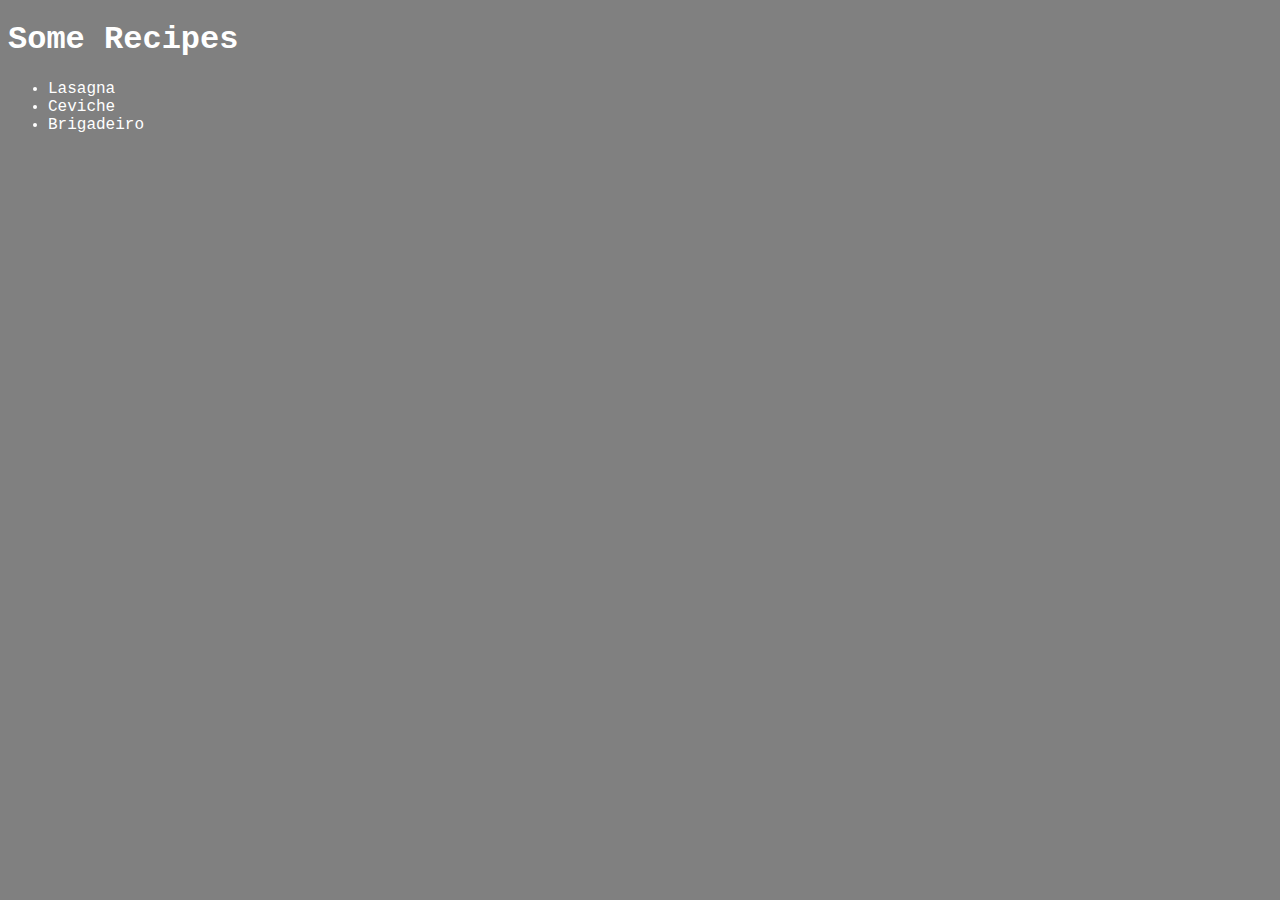
<file: index.html>
<!DOCTYPE html>
<html lang="en">
  <head>
    <title>Recipes</title>
    <meta charset="UTF-8">
    <meta name="viewport" content="width=device-width, initial-scale=1">
    <link href="css/style.css" rel="stylesheet">
  </head>
  <body>
    <h1>Some Recipes</h1>
    <ul>
      <li><a href="./recipes/lasagna.html">Lasagna</a></li>
      <li><a href="./recipes/ceviche.html">Ceviche</a></li>
      <li><a href="./recipes/brigadeiro.html">Brigadeiro</a></li>
    </ul>
  </body>
</html>
</file>
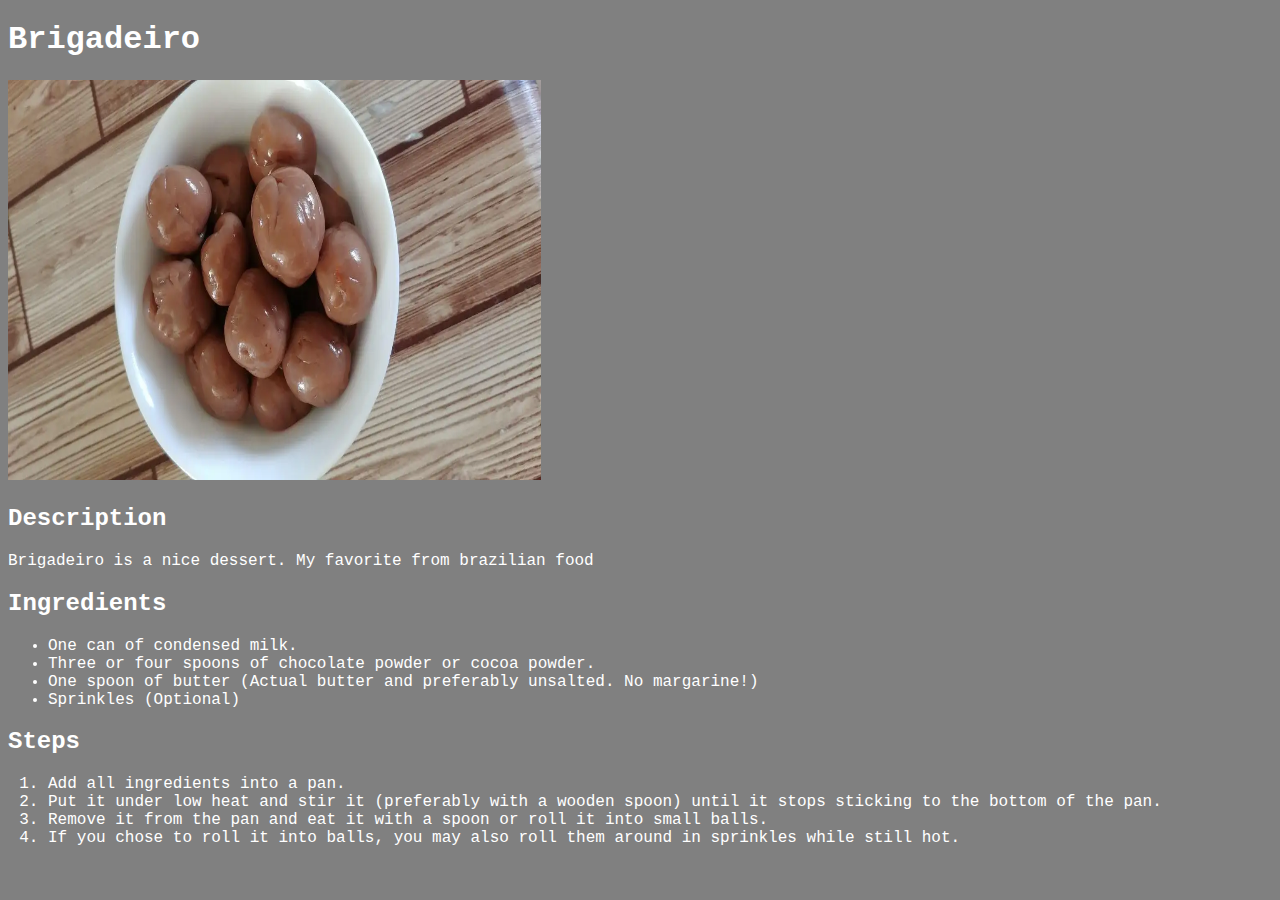
<file: recipes/brigadeiro.html>
<!DOCTYPE html>
<html lang="en">
  <head>
    <title>Brigadeiro</title>
    <meta charset="UTF-8">
    <meta name="viewport" content="width=device-width, initial-scale=1">
    <link href="../css/style.css" rel="stylesheet">
  </head>
  <body>
    <h1>Brigadeiro</h1>
    <img src="./../images/brigadeiro.webp" alt="Image of brigadeiro" width="533" height="400">
    <h2>Description</h2>
    <p>Brigadeiro is a nice dessert. My favorite from brazilian food</p>
    <h2>Ingredients</h2>
    <ul>
      <li>One can of condensed milk.</li>
      <li>Three or four spoons of chocolate powder or cocoa powder.</li>
      <li>One spoon of butter (Actual butter and preferably unsalted. No margarine!)</li>
      <li>Sprinkles (Optional)</li>
    </ul>
    <h2>Steps</h2>
    <ol>
      <li>Add all ingredients into a pan.</li>
      <li>Put it under low heat and stir it (preferably with a wooden spoon) until it stops sticking to the bottom of the pan.</li>
      <li>Remove it from the pan and eat it with a spoon or roll it into small balls.</li>
      <li>If you chose to roll it into balls, you may also roll them around in sprinkles while still hot.</li>
    </ol>
  </body>
</html>
</file>
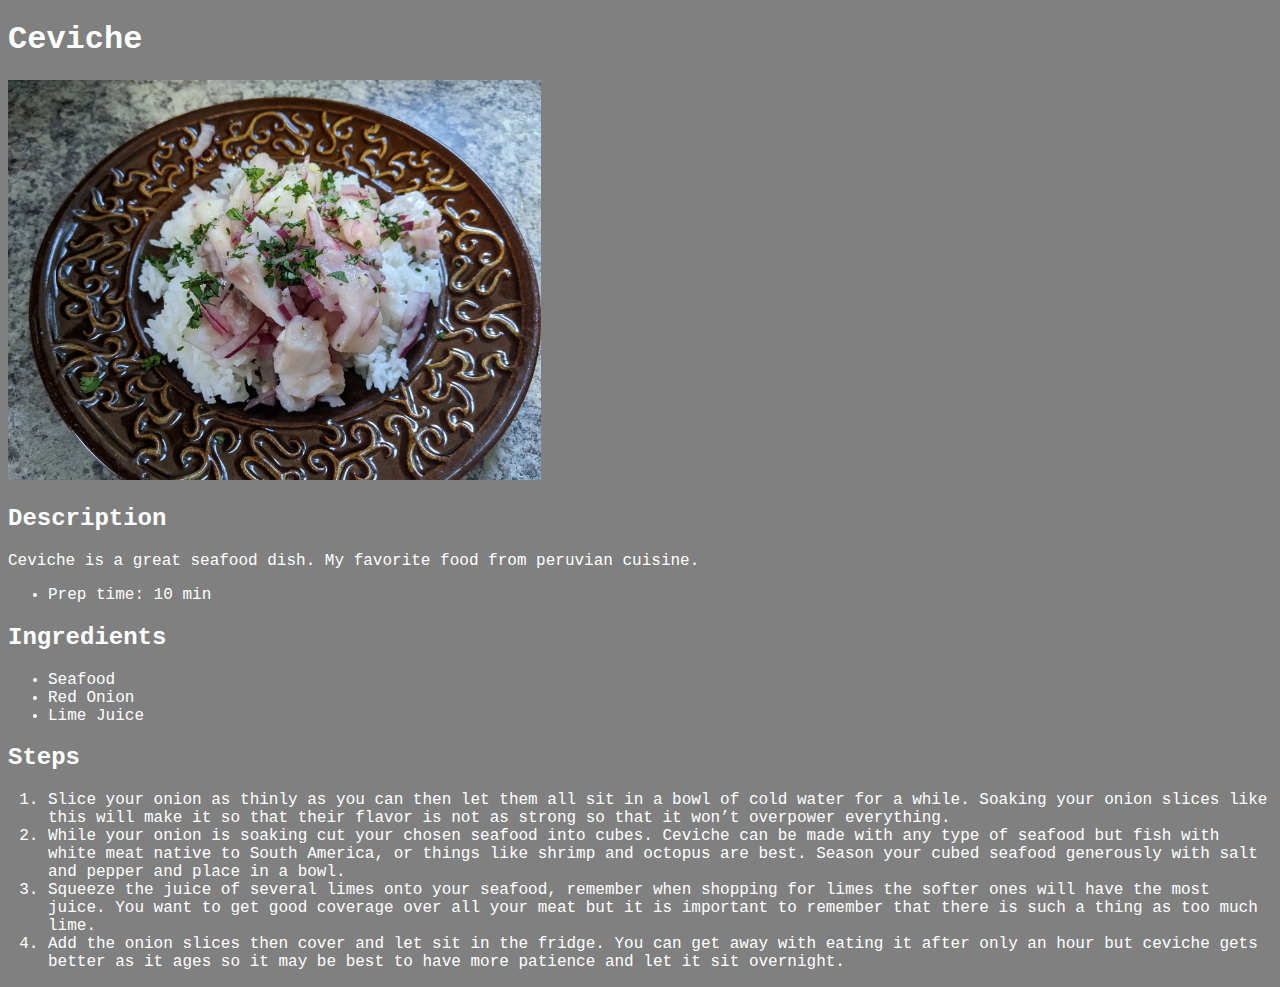
<file: recipes/ceviche.html>
<!DOCTYPE html>
<html lang="en">
  <head>
    <title>Ceviche</title>
    <meta charset="UTF-8">
    <meta name="viewport" content="width=device-width, initial-scale=1">
    <link href="../css/style.css" rel="stylesheet">
  </head>
  <body>
    <h1>Ceviche</h1>
    <img src="./../images/ceviche.webp" alt="Image of Ceviche" width="533" height="400">
    <h2>Description</h2>
    <p>Ceviche is a great seafood dish. My favorite food from peruvian cuisine.</p>
    <ul>
      <li>Prep time: 10 min</li>
    </ul>
    <h2>Ingredients</h2>
    <ul>
      <li>Seafood</li>
      <li>Red Onion</li>
      <li>Lime Juice</li>
    </ul>
    <h2>Steps</h2>
    <ol>
      <li>Slice your onion as thinly as you can then let them all sit in a bowl of cold water for a while. Soaking your onion slices like this will make it so that their flavor is not as strong so that it won’t overpower everything.</li>
      <li>While your onion is soaking cut your chosen seafood into cubes. Ceviche can be made with any type of seafood but fish with white meat native to South America, or things like shrimp and octopus are best. Season your cubed seafood generously with salt and pepper and place in a bowl.</li>
      <li>Squeeze the juice of several limes onto your seafood, remember when shopping for limes the softer ones will have the most juice. You want to get good coverage over all your meat but it is important to remember that there is such a thing as too much lime.</li>
      <li>Add the onion slices then cover and let sit in the fridge. You can get away with eating it after only an hour but ceviche gets better as it ages so it may be best to have more patience and let it sit overnight.</li>
    </ol>
  </body>
</html>
</file>
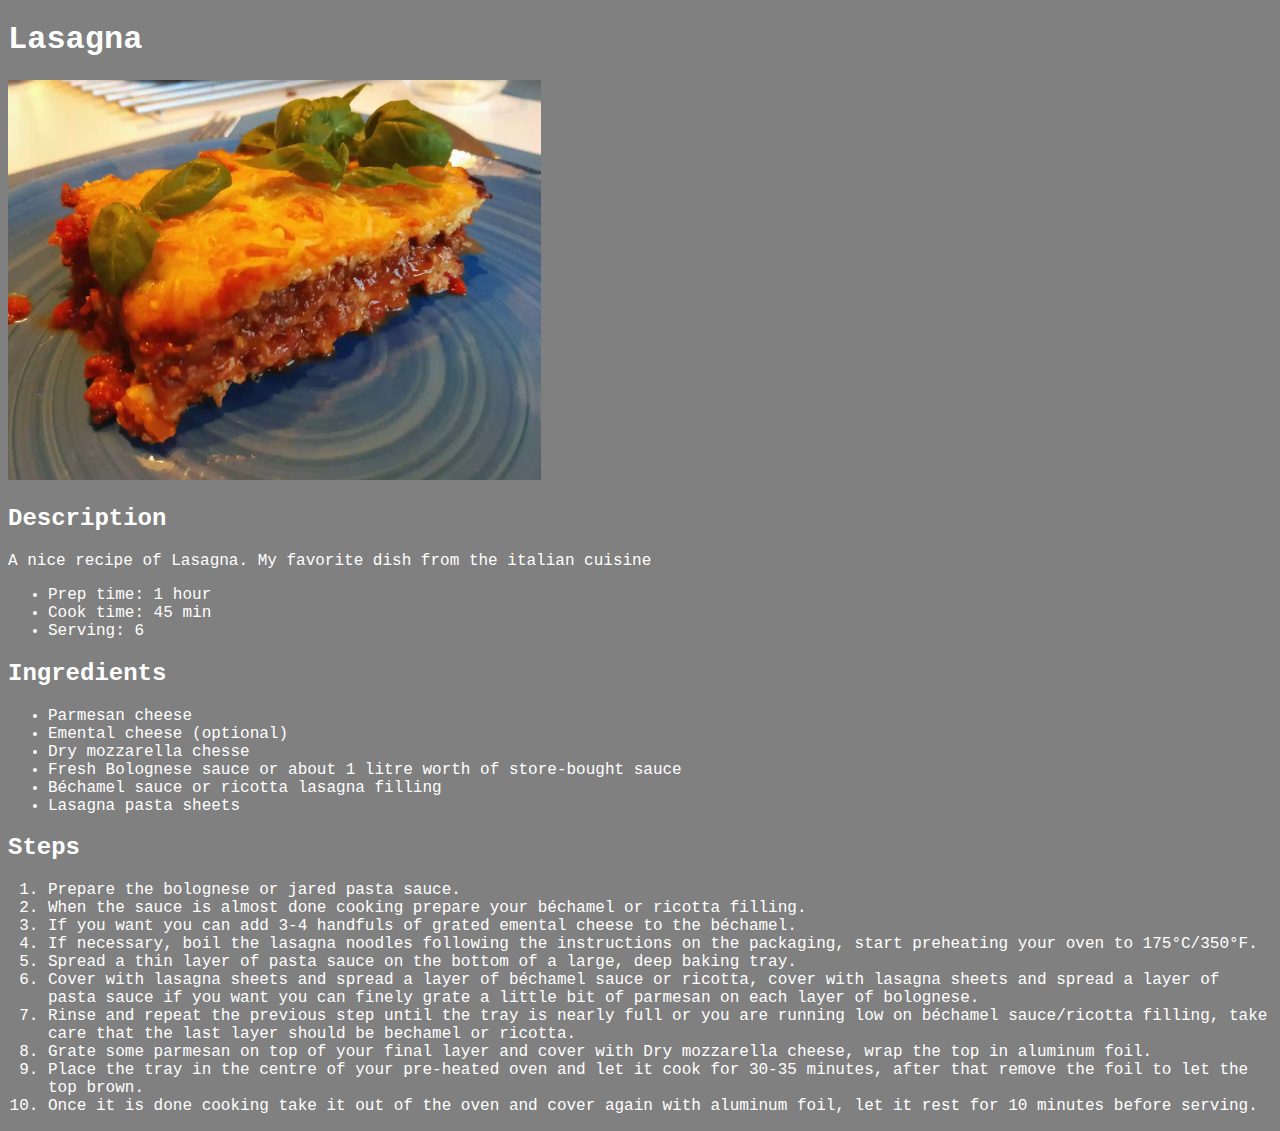
<file: recipes/lasagna.html>
<!DOCTYPE html>
<html lang="en">
  <head>
    <title>Lasagna</title>
    <meta charset="UTF-8">
    <meta name="viewport" content="width=device-width, initial-scale=1">
    <link href="../css/style.css" rel="stylesheet">
  </head>
  <body>
    <h1>Lasagna</h1>
    <img src="./../images/lasagna.webp" alt="Image of Lasagna" width="533" height="400">
    <h2>Description</h2>
    <p>A nice recipe of Lasagna. My favorite dish from the italian cuisine</p>
    <ul>
      <li>Prep time: 1 hour</li>
      <li>Cook time: 45 min</li>
      <li>Serving: 6</li>
    </ul>
    <h2>Ingredients</h2>
    <ul>
      <li>Parmesan cheese</li>
      <li>Emental cheese (optional)</li>
      <li>Dry mozzarella chesse</li>
      <li>Fresh Bolognese sauce or about 1 litre worth of store-bought sauce</li>
      <li>Béchamel sauce or ricotta lasagna filling</li>
      <li>Lasagna pasta sheets</li>
    </ul>
    <h2>Steps</h2>
    <ol>
      <li>Prepare the bolognese or jared pasta sauce.</li>
      <li>When the sauce is almost done cooking prepare your béchamel or ricotta filling.</li>
      <li>If you want you can add 3-4 handfuls of grated emental cheese to the béchamel.</li>
      <li>If necessary, boil the lasagna noodles following the instructions on the packaging, start preheating your oven to 175°C/350°F.</li>
      <li>Spread a thin layer of pasta sauce on the bottom of a large, deep baking tray.</li>
      <li>Cover with lasagna sheets and spread a layer of béchamel sauce or ricotta, cover with lasagna sheets and spread a layer of pasta sauce if you want you can finely grate a little bit of parmesan on each layer of bolognese.</li>
      <li>Rinse and repeat the previous step until the tray is nearly full or you are running low on béchamel sauce/ricotta filling, take care that the last layer should be bechamel or ricotta.</li>
      <li>Grate some parmesan on top of your final layer and cover with Dry mozzarella cheese, wrap the top in aluminum foil.</li>
      <li>Place the tray in the centre of your pre-heated oven and let it cook for 30-35 minutes, after that remove the foil to let the top brown.</li>
      <li>Once it is done cooking take it out of the oven and cover again with aluminum foil, let it rest for 10 minutes before serving.</li>
    </ol>
  </body>
</html>
</file>
<file: css/style.css>
body{
  background-color:gray;
  color: white;
  font-family: 'Courier New', Courier, monospace;
}
a:link, a:visited{
  text-decoration: none;
  color: white;
}
a:hover{
  text-decoration: underline;
}
a:active{
  text-decoration: underline;
}
</file>
